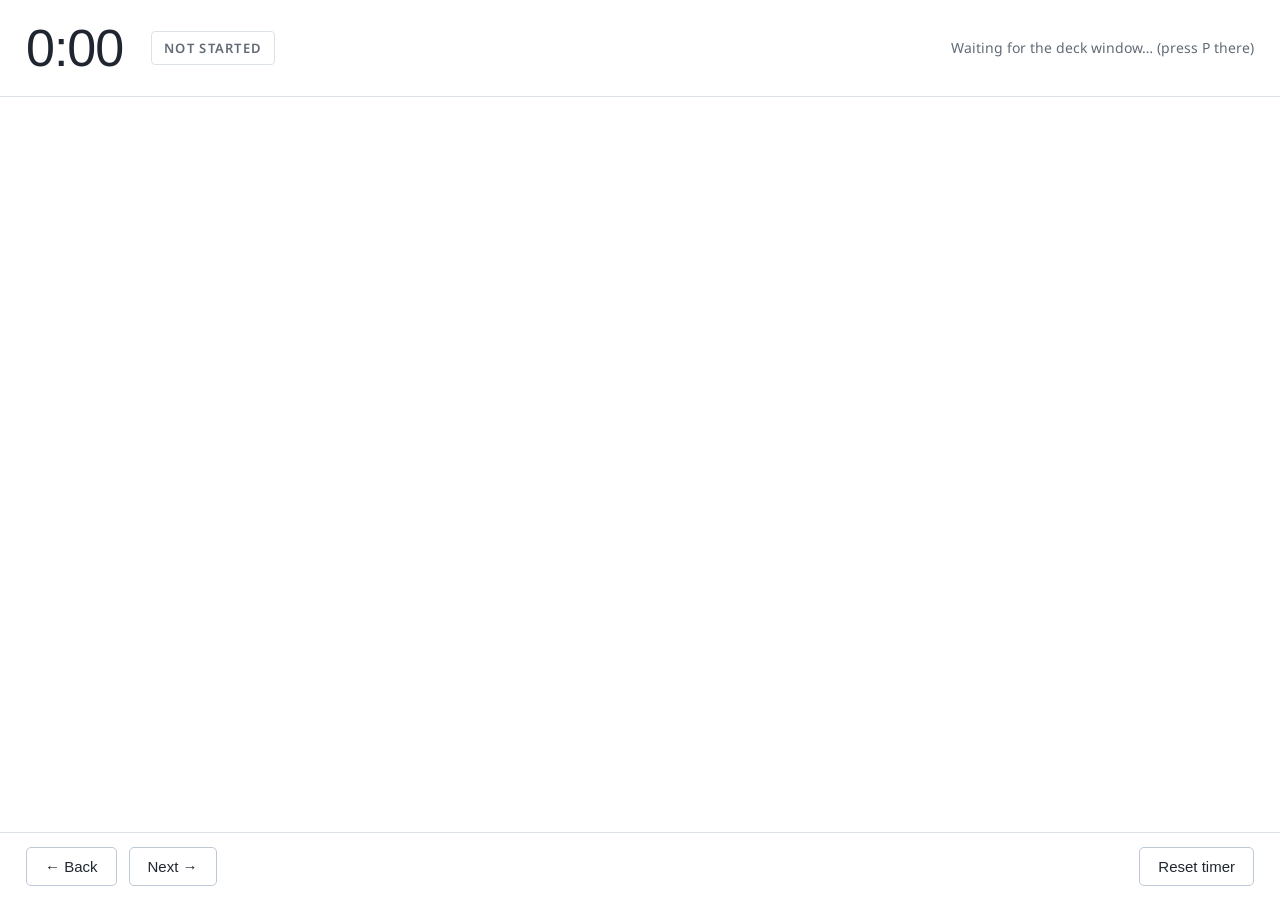
<file: presenter.html>
<!doctype html>
<html lang="en">
<head>
<meta charset="utf-8">
<meta name="viewport" content="width=device-width, initial-scale=1">
<title>Presenter View</title>
<link href="https://fonts.googleapis.com/css2?family=Google+Sans:wght@400;500;600;700&amp;family=Noto+Sans:wght@400;500;600;700&amp;display=swap" rel="stylesheet">
<link rel="stylesheet" href="assets/css/tokens.css">
<style>
  :root { --amber: #a36a00; }
  * { box-sizing: border-box; }
  body { margin: 0; background: #fff; color: var(--ink); font-family: var(--sans); height: 100vh; display: grid; grid-template-rows: auto 1fr auto; -webkit-font-smoothing: antialiased; }
  header { display: flex; align-items: center; gap: 28px; padding: 18px 26px; border-bottom: 1px solid var(--line); }
  #clock { font: 500 52px var(--heading); letter-spacing: -.02em; font-variant-numeric: tabular-nums; }
  #pace { font: 600 13px var(--sans); letter-spacing: .1em; text-transform: uppercase; padding: 7px 12px; border-radius: 4px; border: 1px solid var(--line); color: var(--muted); }
  #pace.ok { color: var(--blue); } #pace.warn { color: var(--amber); } #pace.over { color: #fff; background: var(--warn); border-color: var(--warn); }
  .spacer { flex: 1; }
  #where { text-align: right; font-size: 14px; color: var(--muted); line-height: 1.6; }
  #where b { color: var(--ink); font: 600 22px var(--heading); }
  main { padding: 26px 32px; overflow: auto; font-size: 24px; line-height: 1.65; max-width: 1100px; }
  main ul { padding-left: 1.1em; } main li { margin: .35em 0; }
  footer { display: flex; gap: 12px; padding: 14px 26px; border-top: 1px solid var(--line); }
  button { font: 500 15px var(--heading); color: var(--ink); background: #fff; border: 1px solid #bcc8d4; border-radius: 5px; padding: 10px 18px; cursor: pointer; }
  button:hover { background: var(--wash); }
  #waiting { color: var(--muted); }
</style>
</head>
<body>
<header>
  <div id="clock">0:00</div>
  <div id="pace">not started</div>
  <div class="spacer"></div>
  <div id="where"><span id="waiting">Waiting for the deck window… (press P there)</span></div>
</header>
<main id="notes"></main>
<footer>
  <button id="prev">← Back</button>
  <button id="next">Next →</button>
  <div class="spacer"></div>
  <button id="reset">Reset timer</button>
</footer>
<script>
  const ch = new BroadcastChannel('deck');
  const $ = (id) => document.getElementById(id);
  const TOTAL = 5 * 60;
  let state = null;

  const fmt = (s) => `${s < 0 ? '-' : ''}${Math.floor(Math.abs(s) / 60)}:${String(Math.floor(Math.abs(s) % 60)).padStart(2, '0')}`;

  ch.onmessage = (e) => {
    if (e.data.type !== 'state') return;
    state = e.data;
    $('where').innerHTML = `slide ${state.idx + 1}/${state.total} · step ${state.step}/${state.steps}<br><b>${state.title}</b><br>next: ${state.nextTitle || '—'}`;
    $('notes').innerHTML = state.notes || '<em>No notes for this slide.</em>';
  };
  ch.postMessage({ type: 'hello' });

  setInterval(() => {
    if (!state || !state.timerStart) return;
    const el = (Date.now() - state.timerStart) / 1000;
    $('clock').textContent = fmt(el);
    // Compare against the cumulative data-time budget up to the end of the current slide.
    const budget = state.times.slice(0, state.idx + 1).reduce((a, b) => a + b, 0);
    const pace = $('pace');
    if (el > TOTAL) { pace.className = 'over'; pace.textContent = `over by ${fmt(el - TOTAL)}`; }
    else if (el > budget + 10) { pace.className = 'warn'; pace.textContent = `behind ${fmt(el - budget)}`; }
    else { pace.className = 'ok'; pace.textContent = `${fmt(TOTAL - el)} left`; }
  }, 250);

  $('prev').onclick = () => ch.postMessage({ type: 'nav', dir: -1 });
  $('next').onclick = () => ch.postMessage({ type: 'nav', dir: 1 });
  $('reset').onclick = () => ch.postMessage({ type: 'reset-timer' });
  document.addEventListener('keydown', (e) => {
    if (['ArrowRight', 'PageDown', ' '].includes(e.key)) { ch.postMessage({ type: 'nav', dir: 1 }); e.preventDefault(); }
    if (['ArrowLeft', 'PageUp'].includes(e.key)) { ch.postMessage({ type: 'nav', dir: -1 }); e.preventDefault(); }
  });
</script>
</body>
</html>
</file>
<file: assets/css/tokens.css>
/* Shared design tokens (deck + live demo). Palette, type pairing and restraint follow
   spectral-alignment.github.io: Google Sans headings, Noto Sans text, one blue accent, hairlines. */
:root {
  --ink: #202630;
  --muted: #626b76;
  --faint: #8a929b;
  --blue: #315c91;
  --line: #dce2e7;
  --wash: #f3f6fa;
  --bg: #ffffff;
  --warn: #b3261e;      /* used only for "jammed"/failure states */
  --ok: #2e7d4f;        /* used only for the vision estimate in the 3D demo */
  --heading: 'Google Sans', Arial, sans-serif;
  --sans: 'Noto Sans', Arial, sans-serif;
  --mono: ui-monospace, 'SF Mono', Menlo, Consolas, monospace;
}
</file>
